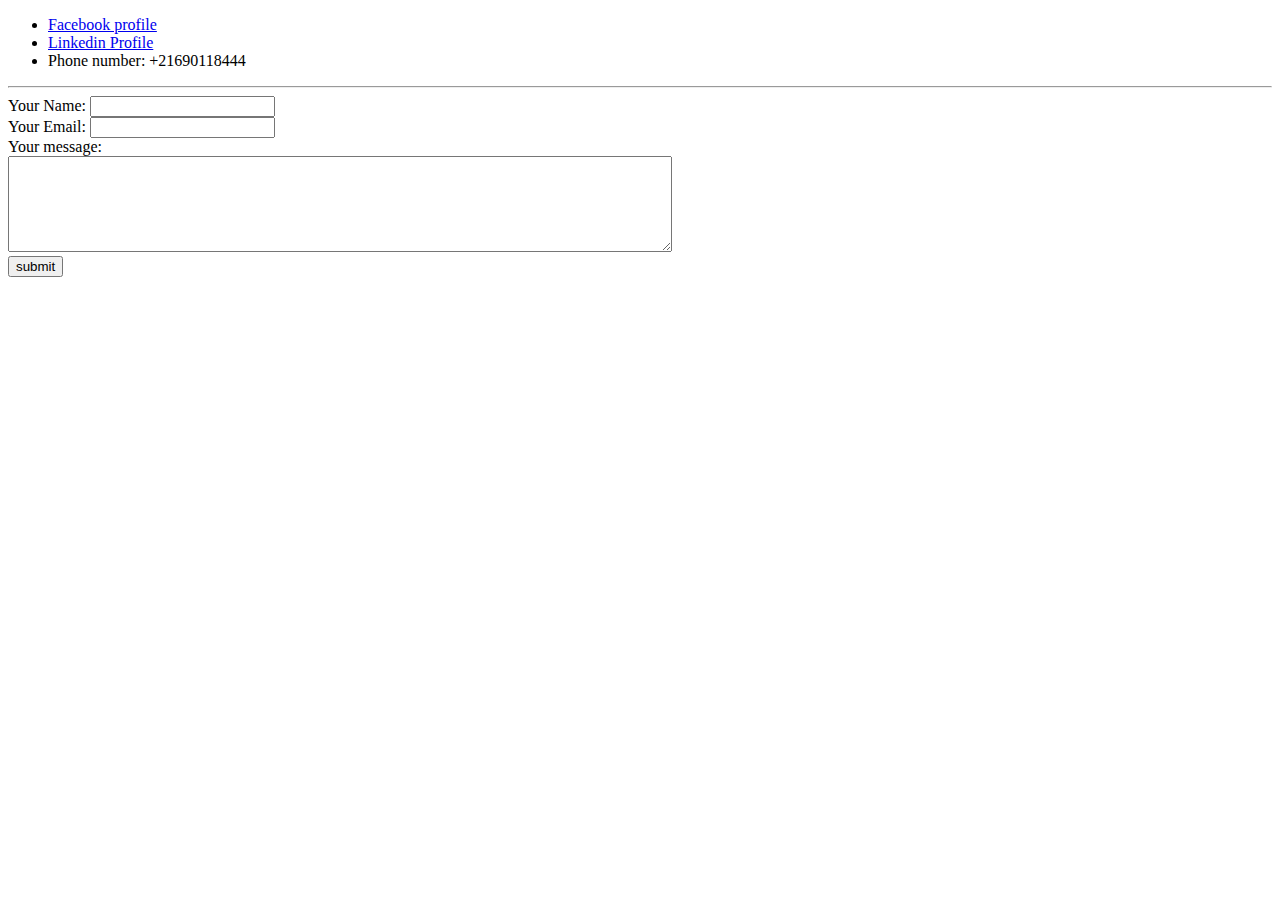
<file: ContactMe.html>
<!DOCTYPE html>
<html lang="en" dir="ltr">

<head>
  <meta charset="utf-8">
  <title>ContactMe</title>
</head>

<body>
  <ul>
    <li><a href="https://www.facebook.com/khaled.sahli2/">Facebook profile</a></li>
    <li><a href="https://www.linkedin.com/in/khaled-sahli-254a571b9/">Linkedin Profile</a></li>
    <li>Phone number: +21690118444</li>
  </ul>
  <hr>
  <form class="" action="mailto:sahlikhaled25@gmail.com" method="post" enctype="text/plain">
    <label for="">Your Name:</label>
    <input type="text" name="yourName" value=""><br>
    <label for="">Your Email:</label>
    <input type="email" name="yourEmail" value=""><br>
    <label for="">Your message:</label><br>
    <textarea name="yourText" rows="6" cols="80"></textarea><br>
    <input type="submit" name="" value="submit">

  </form>


</body>

</html>
</file>
